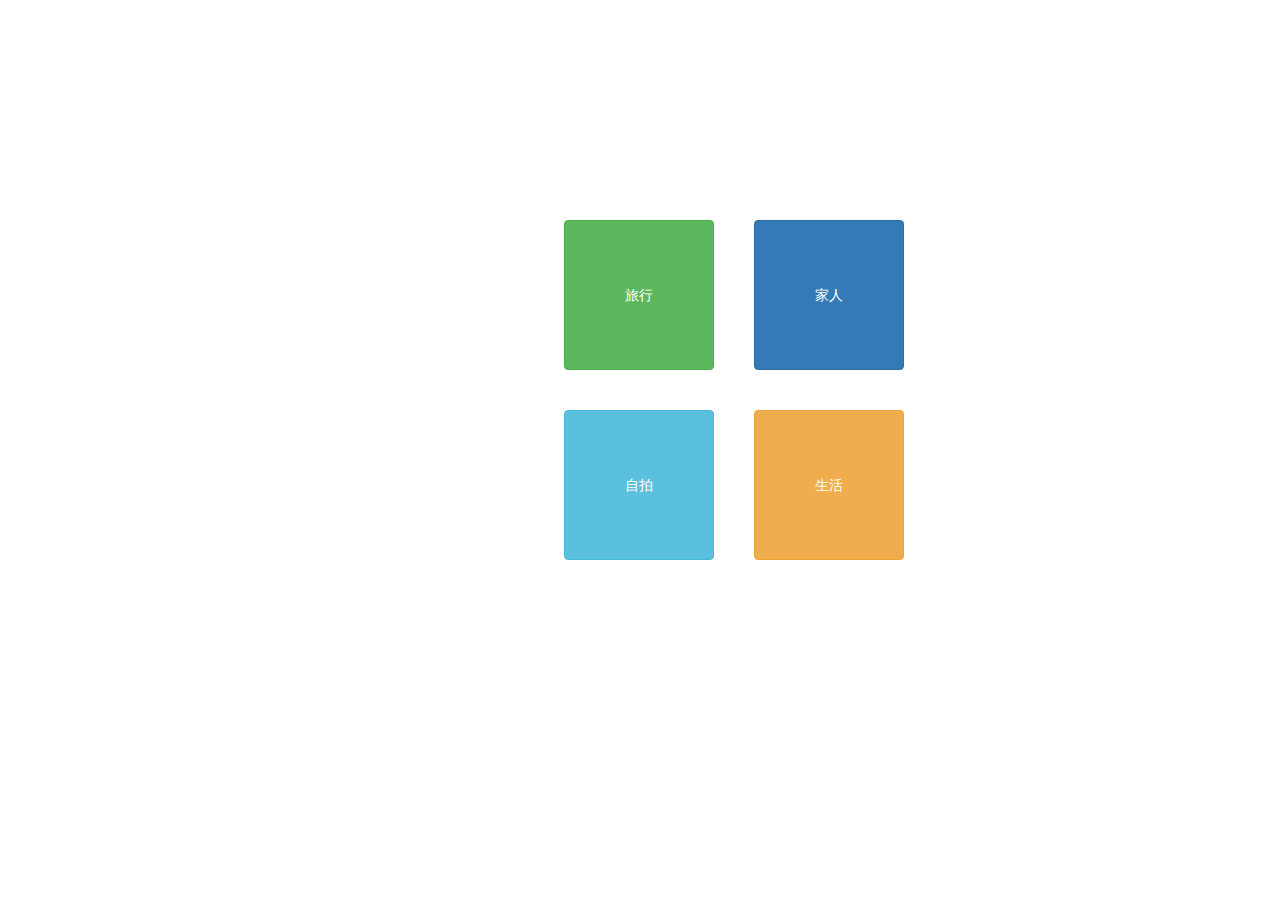
<file: src/main/webapp/selectUploading.html>
<!DOCTYPE html>
<html>
<head>
<meta charset="UTF-8">
	<head>
		<meta charset="utf-8" />
		<meta name="viewport" content="width=device-width, initial-scale=1">
		<link rel="stylesheet" type="text/css" href="static/bootstrap-3.3.7/bootstrap-3.3.7-dist/css/bootstrap.min.css"/>
		<!-- <script type="text/javascript" src="static/bootstrap-3.3.7/bootstrap-3.3.7-dist/js/bootstrap.min.js" ></script> -->
		<script type="text/javascript" src="static/js/jquery.min.js" ></script>
		<script type="text/javascript" src="static/js/template-web.js"></script>
		<link rel="stylesheet" href=""/>

		<title>selectUploading</title>
		
	</head>
        <div style="width: 700px;height: 700px;border: solid 0px salmon; margin-left: 30%;padding-top: 200px;"align="center">
         <table>
         	<tr >
         		<td style="padding: 20px;"><a href="http://120.78.199.50:8081/record/file_uploading.html"><button class="btn btn-success" style="width: 150px;height: 150px;">旅行</button></a></td>
         		<td style="padding: 20px;"><a href="http://120.78.199.50:8081/record/family_uploading.html"><button class="btn btn-primary" style="width: 150px;height: 150px;">家人</button></a></td>
         		
         	</tr>
         	<tr>
         		<td style="padding: 20px;"><a href="http://120.78.199.50:8081/record/autodyne_uploading.html"><button class="btn btn-info" style="width: 150px;height: 150px;">自拍</button></a></td>
         		<td style="padding: 20px;"><a href="http://120.78.199.50:8081/record/live_uploading.html"><button class="btn btn-warning" style="width: 150px;height: 150px;">生活</button></a></td>
         	</tr>
         	
         </table>
        </div>


	<body>
	</body>
</html>
</file>
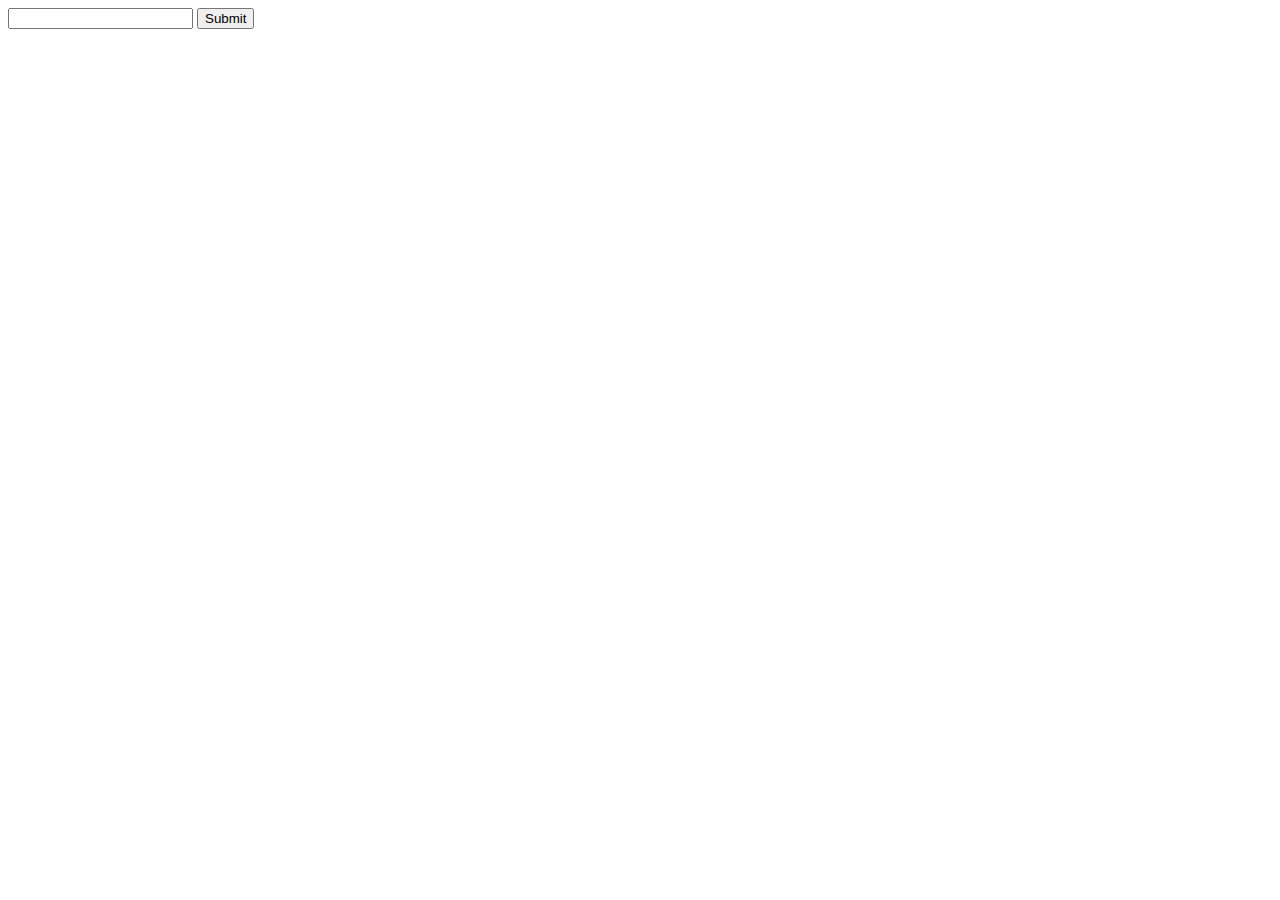
<file: src/main/webapp/test.html>
<!DOCTYPE html>
<html>
<head>
<meta charset="UTF-8">
<title>Insert title here</title>
</head>
<body>
   
   <form action="getPcInfromationById">
       <input type="number" id="pcId" name="pcId"/>
       <input type="submit"/>
   </form>
</body>
</html>
</file>
